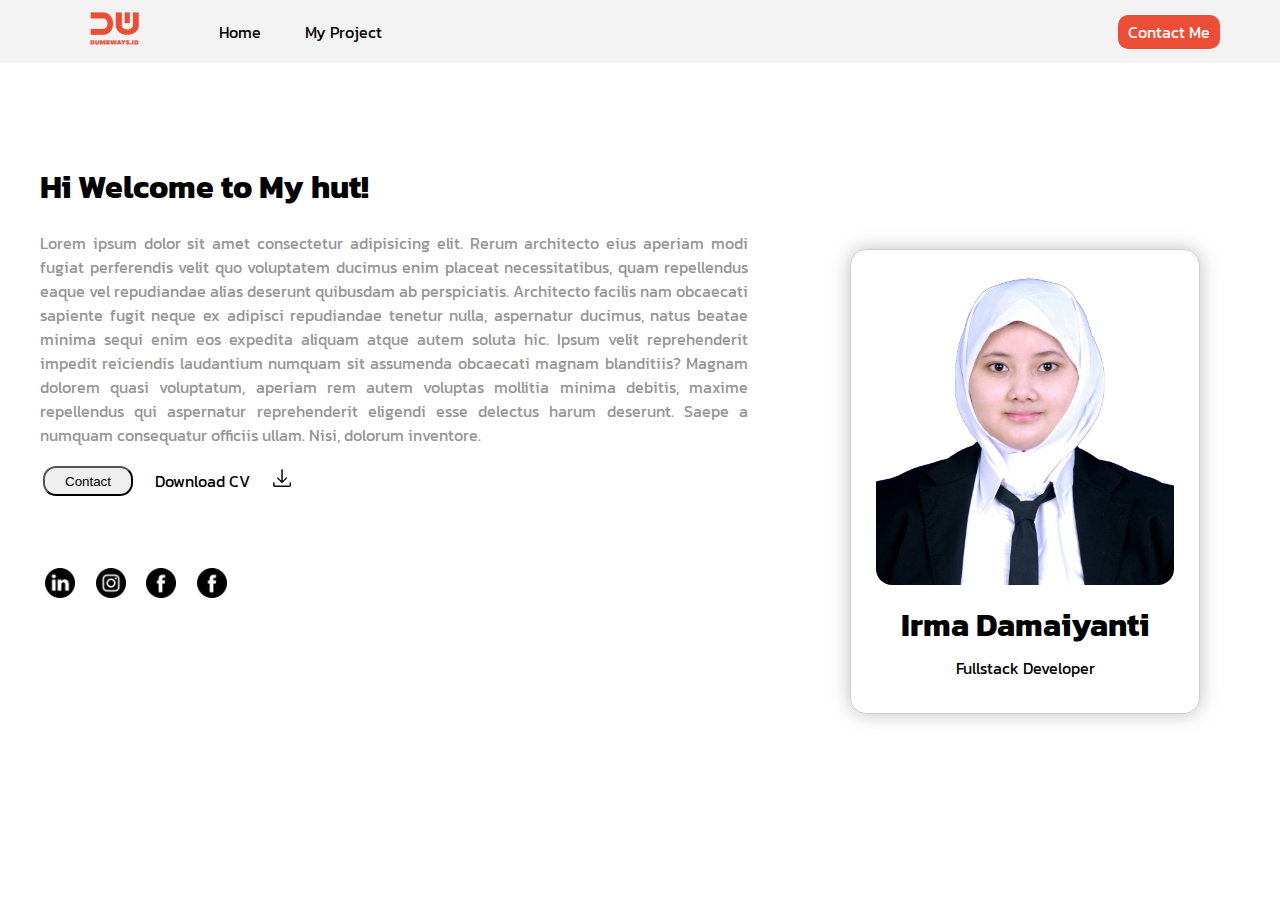
<file: index.html>
<!DOCTYPE html>
<html lang="en">
<head>
    <meta charset="UTF-8">
    <meta http-equiv="X-UA-Compatible" content="IE=edge">
    <meta name="viewport" content="width=device-width, initial-scale=1.0">
    <title>Task 5 Batch 39 Day 5</title>
    <link rel="stylesheet" href="assets/css/main.css">
</head>
<body>
     <!-- ini adalah navbar -->
     <nav>
        <div>
            <div class="left-side">
                <a href="index.html"><img src="assets/img/logo.png" alt=""></a>
                <ul>
                    <li><a href="index.html">Home</a></li>
                    <li><a href="myproject.html">My Project</a></li>
                </ul>
            </div>
            <div class="right-side">
                <ul>
                    <li> <a href="form.html">Contact Me</a></li>
                </ul>         
            </div>
        </div>
    </nav>

    <!-- Hero Card -->
    <div class="container">
        <div class="left-hero">
            <div class="content">
                <h1>Hi Welcome to My hut!</h1>
                <p>Lorem ipsum dolor sit amet consectetur adipisicing elit. 
                Rerum architecto eius aperiam modi fugiat perferendis velit quo voluptatem 
                ducimus enim placeat necessitatibus, quam repellendus eaque vel repudiandae alias
                 deserunt quibusdam ab perspiciatis. Architecto facilis nam obcaecati sapiente fugit neque ex 
                 adipisci repudiandae tenetur nulla, aspernatur ducimus, natus beatae minima sequi enim eos
                  expedita aliquam atque autem soluta hic. Ipsum velit reprehenderit impedit reiciendis laudantium 
                  numquam sit assumenda obcaecati magnam blanditiis? Magnam dolorem quasi voluptatum, aperiam rem autem 
                  voluptas mollitia minima debitis, maxime repellendus qui aspernatur reprehenderit eligendi esse delectus
                harum deserunt. Saepe a numquam consequatur officiis ullam. Nisi, dolorum inventore.</p>
            </div>
            <span class="info-contact">
                <table cellspacing="0">
                    <tr>
                        <td><button>Contact</button></td>
                        <td> <a href="">Download CV</a></td>
                        <td><img src="assets/img/download-icon.png" alt="download-icon"></td>
                    </tr>
                </table> 
            </span>
            <span class="media-sosial">
                <table>
                    <tr>
                        <td><a href=""><img src="assets/img/linkedin.png" alt=""></a></td>
                        <td><a href=""><img src="assets/img/instagram.png" alt=""></a></td>
                        <td><a href=""><img src="assets/img/facebook.png" alt=""></a></td>
                        <td><a href=""><img src="assets/img/facebook.png" alt=""></a></td>
                    </tr>
                </table>
            </span>
        </div>

        <!-- Right Hero -->
        <div class="right-hero">
            <div class="card">
                <div class="image">
                    <img src="assets/img/me.png" alt="">
                </div>
                <div class="header">
                    <h1>Irma Damaiyanti</h1>
                </div>
                <div class="content">
                    <p>Fullstack Developer</p>
                </div>
            </div>
        </div>
    </div>
   

</body>
</html>
</file>
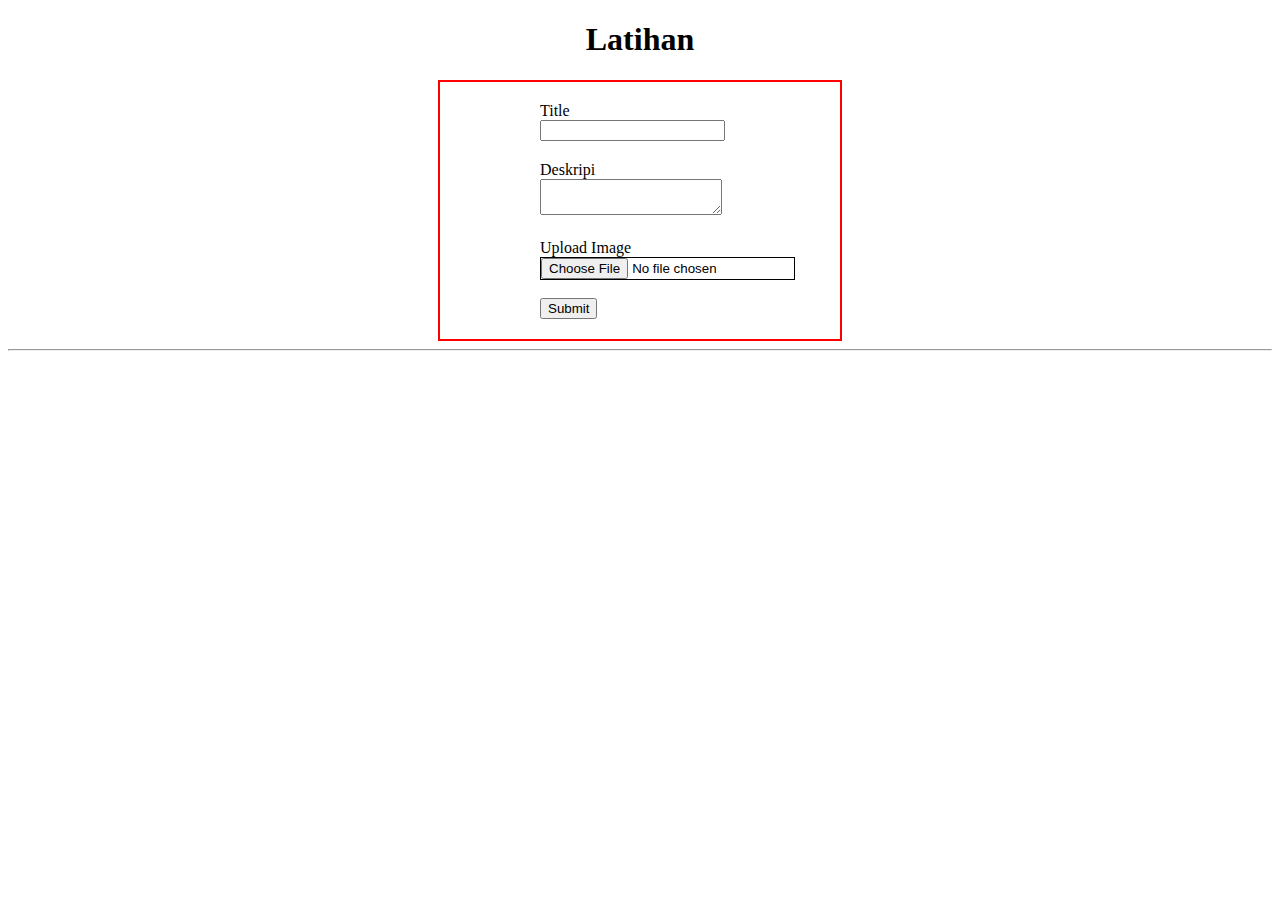
<file: notes.html>
<!DOCTYPE html>
<html lang="en">
<head>
    <meta charset="UTF-8">
    <meta http-equiv="X-UA-Compatible" content="IE=edge">
    <meta name="viewport" content="width=device-width, initial-scale=1.0">
    <title>Document</title>
</head>
    <style>
        .title{
            margin-bottom: 20px;
            margin-top: 20px;
        }

        .content{
            margin-bottom: 20px;
        }

        form{
            width:400px;
            border: 2px solid red;
            margin: auto;
           
        }

        header {
            text-align: center;
        }
        .input-image-column{
            border: 1px solid;
        }
        .container{
            margin: auto;
            width: 200px;
            
        }

        .button-click{
            margin-bottom: 20px;
        }
        
        .wrapper {
            width:200px;
            height: 300px;
            /* border: 1px solid palegreen; */
        }

        .image-card{
            width:100px;
            height:50px;
        }

        img{
            width: 100%;
        }

        .content-two{
            margin-top: 200px;
        }
    </style>
<body>

    <header>
        <h1>Latihan</h1>
    </header>

    <section style="display:flex; justify-content: center; align-items: center; flex-direction: row;">
        <form onsubmit="addData(event)">
            <div class="container">
            <div class="title">
                <label for="input-title">Title</label><br>
                <input type="text" id="input-title">    
            </div>
            <div class="content">
                <label for="content">Deskripi</label><br>
                <textarea id="content"></textarea>
            </div>
            <div class="image">
                <label for="input-image">Upload Image</label><br>
                <input type="file"  id="input-image" class="input-image-column">
            </div><br>
            
            <div class="button-click">
                <button>Submit</button>
            </div>
            </div>
        </form>
    </section>
     
    <hr>
    <div class="container" id="container">
        <div class="wrapper">
            <!-- <div class="content" id="content">
                <h2 id="input-title">Dumbways</h1>
            </div>
            
            <div class="image-card">
                <img src="" alt="">
            </div>

            <div id="content" class ="content-two">
                <p>Lorem ipsum dolor sit amet consectetur, adipisicing elit. Adipisci, vero.</p>
            </div> -->
        </div>  
    </div>
    

    <script src="notes.js"></script>
</body>
</html>
</file>
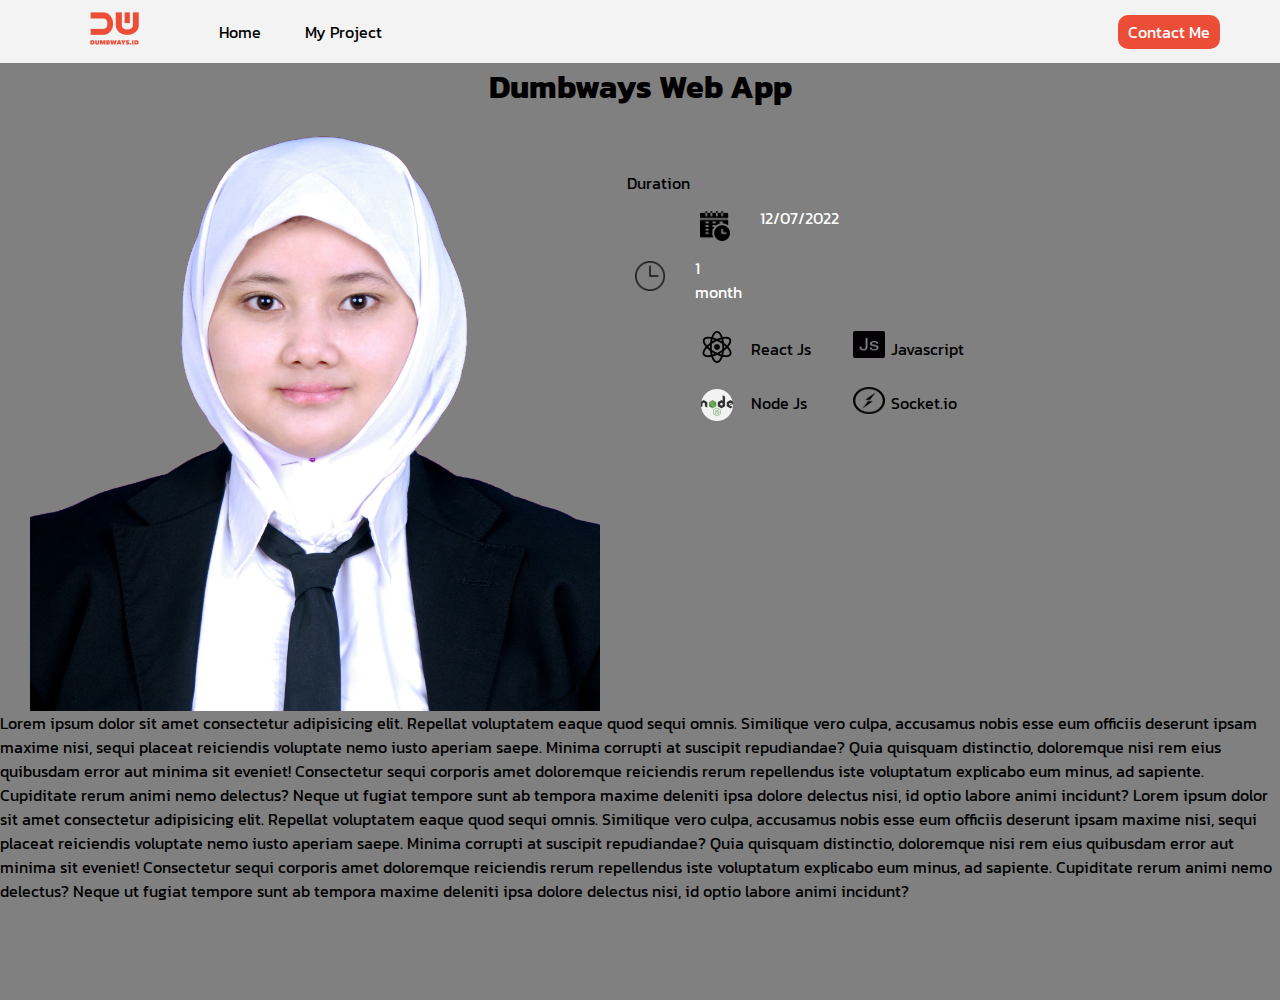
<file: project-detail.html>
<!DOCTYPE html>
<html lang="en">
<head>
    <meta charset="UTF-8">
    <meta http-equiv="X-UA-Compatible" content="IE=edge">
    <meta name="viewport" content="width=device-width, initial-scale=1.0">
    <title>Task 5 Batch 39 day 5 Project-Detail</title>
    <link rel="stylesheet" href="assets/css/project-detail.css">
</head>
<body>
    <!-- ini adalah navbar -->
    <nav>
        <div>
            <div class="left-side">
                <a href="index.html"><img src="assets/img/logo.png" alt=""></a>
                <ul>
                    <li><a href="index.html">Home</a></li>
                    <li><a href="myproject.html">My Project</a></li>
                </ul>
            </div>
            <div class="right-side">
                <ul>
                    <li> <a href="form.html">Contact Me</a></li>
                </ul>         
            </div>
        </div>
    </nav>

    <!-- isi projrct detail -->
    <div class="header">
        <h1>Dumbways Web App</h1>
    </div>

    <div class="project-detail">
        <div class="project-detail-content">
            <div class="image-project-detail">
                <img src="assets/img/me.png" alt="me">
            </div>
            <div class="right-side-project-detail">
                <p class="duration">Duration</p>
                 <div class="img-duration">
                    <img src="assets/img/timetable.png" alt="timetable">
                    <p class="date-upload">12/07/2022  
                    </p>
                 </div>
                 <div class="month-duration">
                    <img src="assets/img/clock.png" alt="clock">
                    <p class="month-upload">1 month</p>
                 </div>
            </div>
            <div class="technology-project">
                <div class="column-1">
                    <div class="technology1">
                        <img src="assets/img/atom.png" alt="">
                        <p class="react-js-1">React Js</p>
                    </div>
                    <div class="technology2">
                        <img src="assets/img/nodejs.png" alt="">
                        <p class="node-js-2">Node Js</p>
                    </div>
                </div>
                
                <div class="column-2">
                    <div class="technology3">
                        <img src="assets/img/java-script-logo.png" alt="">
                        <p class="javascript-3">Javascript</p>
                    </div>
                    <div class="technology4">
                        <img src="assets/img/socket_io_logo_icon_144874.png" alt="">
                        <p class="socket-io-4">Socket.io</p>
                    </div>
                </div>
            </div>
            <div class="project-detail-content">
                <p>Lorem ipsum dolor sit amet consectetur adipisicing elit. Repellat 
                voluptatem eaque quod sequi omnis. Similique vero culpa, accusamus nobis esse 
                eum officiis deserunt ipsam maxime nisi, sequi placeat reiciendis voluptate 
                nemo iusto aperiam saepe. Minima corrupti at suscipit repudiandae? Quia quisquam 
                distinctio, doloremque nisi rem eius quibusdam error aut minima sit eveniet! Consectetur 
                sequi corporis amet doloremque reiciendis rerum repellendus iste voluptatum explicabo eum 
                minus, ad sapiente. Cupiditate rerum animi nemo delectus? Neque ut fugiat tempore sunt ab 
                tempora maxime deleniti ipsa dolore delectus nisi, id optio labore animi incidunt?
                Lorem ipsum dolor sit amet consectetur adipisicing elit. Repellat 
                voluptatem eaque quod sequi omnis. Similique vero culpa, accusamus nobis esse 
                eum officiis deserunt ipsam maxime nisi, sequi placeat reiciendis voluptate 
                nemo iusto aperiam saepe. Minima corrupti at suscipit repudiandae? Quia quisquam 
                distinctio, doloremque nisi rem eius quibusdam error aut minima sit eveniet! Consectetur 
                sequi corporis amet doloremque reiciendis rerum repellendus iste voluptatum explicabo eum 
                minus, ad sapiente. Cupiditate rerum animi nemo delectus? Neque ut fugiat tempore sunt ab 
                tempora maxime deleniti ipsa dolore delectus nisi, id optio labore animi incidunt?
            </p>
            </div>
        </div>
    </div>

</body>
</html>
</file>
<file: assets/css/main.css>
@import url('https://fonts.googleapis.com/css2?family=Kanit:ital,wght@0,200;0,300;0,400;0,500;0,600;0,700;0,800;0,900;1,100;1,200;1,300;1,400;1,500;1,600;1,700;1,800;1,900&display=swap');


*{
    margin:0;
    padding: 0;
    box-sizing: border-box;
}

body{
    font-family: 'Kanit', sans-serif;
    height: 900px;
}

nav{
    display: flex;
    height: 7vh;
    background: #f4f3f3;
}

nav div{
    display: flex;
    flex:50%;
    align-items: center;
    
}

nav div .left-side{
    padding-left: 90px;
   
}

nav div .right-side{
    padding-left: 50px;
    display: flex;
    justify-content: flex-end;
    margin-right: 60px;
    
}

nav ul{
    list-style: none;
    margin-left: 40px;
}

nav ul li{
    display: inline;
    margin-left: 40px;
}

nav ul li a{
    text-decoration: none;
    color:#000000;
}

nav .left-side li a:hover{
    color: #ec4d37;
}

nav ul li a.list-active{
    color: #ec4d37;
    font-weight: 700;
}

nav .right-side a{
    padding:5px 10px;
    font-size: 16px;
    background-color: #ec4d37;
    border:none;
    border-radius: 10px;
    color: #fff;
    text-decoration: none;
    
}


/* Styling Hero */
.container{
    display:flex;
    height:93vh;
}

.container .left-hero{
    flex:60%;
    display:flex;
    position: relative;
}

.container .left-hero .content{
    position:absolute;
    top:100px;
    left:40px;
    right:20px;

}

.container .left-hero .content h1{
   margin-bottom: 20px;
}

.container .left-hero .content p{
    text-align: justify;
    color: #959595;
    /* margin:20px; */
}

.container .left-hero .info-contact{
    width:100px;
    position: absolute;
    top: 400px;
    left: 10px;
    right:80px;
}

.container .left-hero .info-contact a{
   color:#000000;
   text-decoration: none;
}

.container .left-hero .info-contact table{
   width:260px;
   margin-left: 30px;
   padding: 3px;

    
}

.container .left-hero .media-sosial{
    width:100px;
    position: absolute;
    top: 500px;
    left: 10px;
    right:80px;
}

.container .left-hero .media-sosial table{
    width:210px;
    margin-left: 30px;
    margin-right: 0px;
    padding: 3px;  
 }

 .container .left-hero .media-sosial table img{
    width:30px;
     
 }

.container .left-hero .info-contact table img{
    width:20px;
     
 }


.info-contact button{
    width:90px;
    height: 30px;
    border-radius: 13px;
    cursor: pointer;
    
}

img{
    width:100%;
}

/* .container .left-hero .info-contact span{
    flex: 1;
    margin-right: 10px;
}  */

/* .container .left-hero .media-sosial{
    width:150px;
    display:flex;
    flex-direction: row;
    align-items:flex-end;
   
}

.container .left-hero .media-sosial img{
    width:100%;
    margin-left: 20px;
    display: flex;
    justify-content: space-between;
} */

.container .right-hero{
    display: flex;
    flex:40%;
    justify-content: flex-end;
    align-items: center;
}

.container .right-hero .card{
    width:350px;
    border: 1px solid #00000033;
    border-radius: 16px;
    padding: 15px 25px 15px;
    box-shadow: 0px 0px 20px #00000040;
    margin-right: 80px;
}

.card .image img{
    width: 100%;
    border-radius: 16px;
}

.card .header h1{
    text-align: center;
    margin: 10px 0px;
}

.card .content p{
    text-align: center;
    color: #000000;
    line-height: 120%;
    margin-bottom: 20px;
}
</file>
<file: assets/css/project-detail.css>
@import url('https://fonts.googleapis.com/css2?family=Kanit:ital,wght@0,200;0,300;0,400;0,500;0,600;0,700;0,800;0,900;1,100;1,200;1,300;1,400;1,500;1,600;1,700;1,800;1,900&display=swap');


*{
    box-sizing: border-box;
    margin: 0;
    padding: 0;
}

body{
    font-family: 'Kanit', sans-serif;
    height: 1000px;
    background-color: grey;
    
}

/* Styling Navbar */
nav{
    display: flex;
    height: 7vh;
    background: #f4f3f3;
}

nav div{
    display: flex;
    flex:50%;
    align-items: center;
    
}

nav div .left-side{
    padding-left: 90px;
   
}

nav div .right-side{
    padding-left: 50px;
    display: flex;
    justify-content: flex-end;
    margin-right: 60px;
    
}

nav ul{
    list-style: none;
    margin-left: 40px;
}

nav ul li{
    display: inline;
    margin-left: 40px;
}

nav ul li a{
    text-decoration: none;
    color:#000000;
}

nav .left-side li a:hover{
    color: #ec4d37;
}

nav ul li a.list-active{
    color: #ec4d37;
    font-weight: 700;
}

nav .right-side a{
    padding:5px 10px;
    font-size: 16px;
    background-color: #ec4d37;
    border:none;
    border-radius: 10px;
    color: #fff;
    text-decoration: none;
    
}


/* Project Detail */
.header h1{
    text-align: center;
    font-size: 2rem;;
}

.project-detail{
    display: flex;
    justify-content: center;
    align-items: center;
    position: relative;
}

.project-detail .project-detail-content .image-project-detail{
    flex-grow: 3;
    display: flex;
    justify-content: flex-start;
    /* background-color:aqua; */
    align-items: stretch;
}

.project-detail .project-detail-content .image-project-detail img{
   width:600px;
   height: 600px;
   padding-left: 30px;
}

.project-detail .project-detail-content .right-side-project-detail{
    flex-grow: 7;
    display: flex;
    justify-content: flex-end;
    background-color: #ec4d37;
    align-items: stretch;
}

.project-detail .project-detail-content .right-side-project-detail .img-duration .date-upload{
   color:white;
   position: absolute;
   top:-5px;
   left: 60px;
}

.project-detail .project-detail-content .right-side-project-detail .duration{
   position: absolute;
   top:60px;
   right:590px;
}

.project-detail .project-detail-content .right-side-project-detail .img-duration{
    width:30px;
    height:30px;
    position: absolute;
    top:100px;
    left:700px;
    right:100px;
}

.project-detail .project-detail-content .right-side-project-detail .img-duration img{
    width:100%;
    
    
}

.project-detail .project-detail-content .right-side-project-detail .month-duration{
    width:30px;
    height:30px;
    position: absolute;
    top:150px;
    right:615px;
}

.project-detail .project-detail-content .right-side-project-detail .month-duration img{
    width:30px;
    height:30px;
}

.project-detail .project-detail-content .right-side-project-detail .month-duration .month-upload{
    color:white;
    position: absolute;
    top:-5px;
    left: 60px;
 }

 .project-detail .technology-project{
    width:300px;
    /* background-color: #ec4d37; */
    display: flex;
    flex-direction: row;
    height:200px;
    position: absolute;
    top:220px;
    left:681px;
    margin-right: 20px;
    
 }

 .project-detail .technology-project .column-1{
    display: flex;
    flex-direction: column;
 }

 .project-detail .technology-project .column-2{
    display: flex;
    flex-direction: column;
    
 }

 .project-detail .technology-project .technology1 img{
   width:32px;
   height: 32px;
   margin-right: 120px;
   margin-left: 20px;
  
 }

 .project-detail .technology-project .technology1 .react-js-1{
    position: absolute;
    top:6px;
    left:70px;
 }

 .project-detail .technology-project .technology2 img{
    width:32px;
    height: 32px;
    display: flex;
    justify-content: flex-end;
    margin-top: 20px;
    margin-left: 20px;
  }

  .project-detail .technology-project .technology2 .node-js-2{
    position: absolute;
    top:60px;
    left:70px;
    
  }
  .project-detail .technology-project .technology3 img{
    width:32px;
    height:27px;
    
  }

  .project-detail .technology-project .technology3 .javascript-3{
    position: absolute;
    top:6px;
    left:210px;
  }

  .project-detail .technology-project .technology4 img{
    width:32px;
    height:27px;
    margin-top: 23px;
  }

  .project-detail .technology-project .technology4 .socket-io-4{
    position: absolute;
    top:60px;
    left:210px;
  }
</file>
